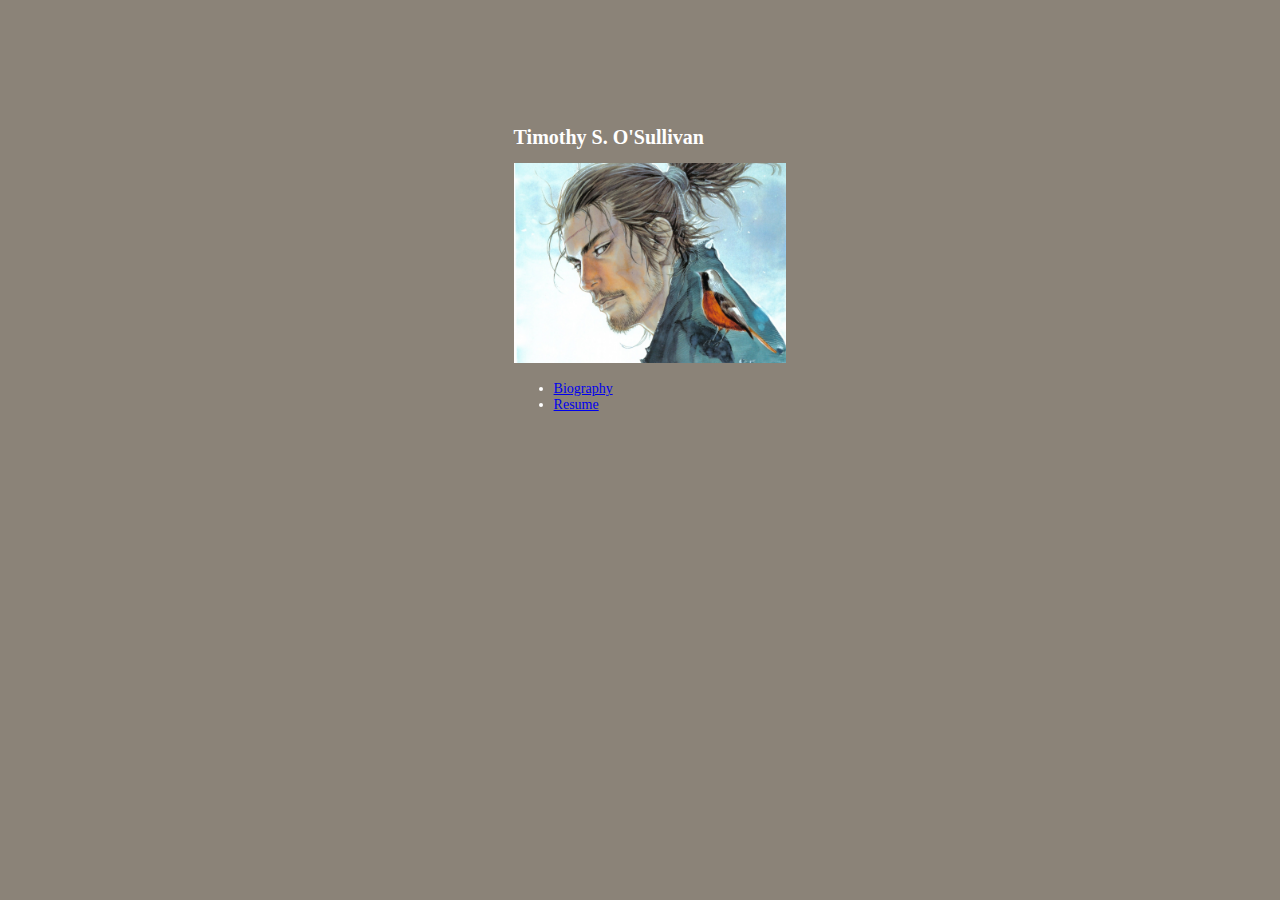
<file: index.html>
<!DOCTYPE html>
<html>
        <head>
                <title>Timothy S. O'Sullivan</title>
                <meta content="text/html;charset=utf-8" http-equiv="Content-Type">
                <link rel="stylesheet" href="default_style.css" />
        </head>
        <body>
        	<div id="index_content">
            <h1>Timothy S. O'Sullivan</h1>
            <!-- This is Takehiko Inoue's Miyamoto Musashi from his
            acclaimed historical-fiction manga Vagabond -->
                <img src="me.png" alt="Musashi">
                <nav>
                  <ul>
                  	<li><a href="../bio.html">Biography</a></li>
                    <li><a href="../resume.html">Resume</a></li>
                  </ul>
                </nav>
            </div>
        </body>
</html>
</file>
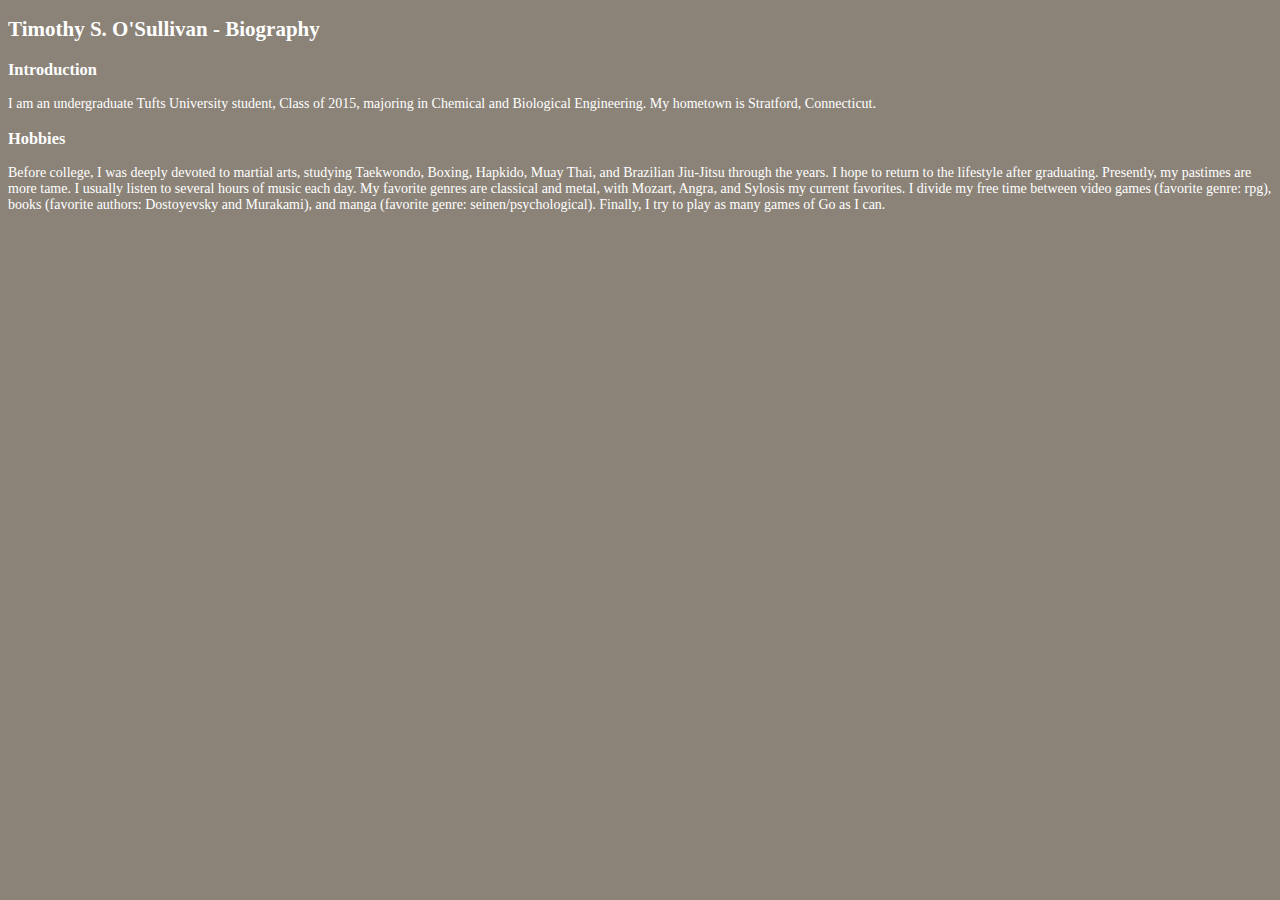
<file: bio.html>
<!DOCTYPE html>
<html>
	<head>
		<title>Timothy S. O'Sullivan - Biography</title>
		<meta content="text/html;charset=utf-8" http-equiv="Content-Type">
		<link rel="stylesheet" href="default_style.css" />
	</head>
	<body>
		<h2>Timothy S. O'Sullivan - Biography</h2>
		<h3>Introduction</h3>
		<p>I am an undergraduate Tufts University student, Class of 2015, majoring in Chemical and Biological Engineering. My hometown is Stratford, Connecticut.</p>
		<h3>Hobbies</h3>
		<p>Before college, I was deeply devoted to martial arts, studying Taekwondo, Boxing, Hapkido, Muay Thai, and Brazilian Jiu-Jitsu through the years. I hope to return to the lifestyle after graduating. Presently, my pastimes are more tame. I usually listen to several hours of music each day. My favorite genres are classical and metal, with Mozart, Angra, and Sylosis my current favorites. I divide my free time between video games (favorite genre: rpg), books (favorite authors: Dostoyevsky and Murakami), and manga (favorite genre: seinen/psychological). Finally, I try to play as many games of Go as I can.</p>
	</body>
</html>
</file>
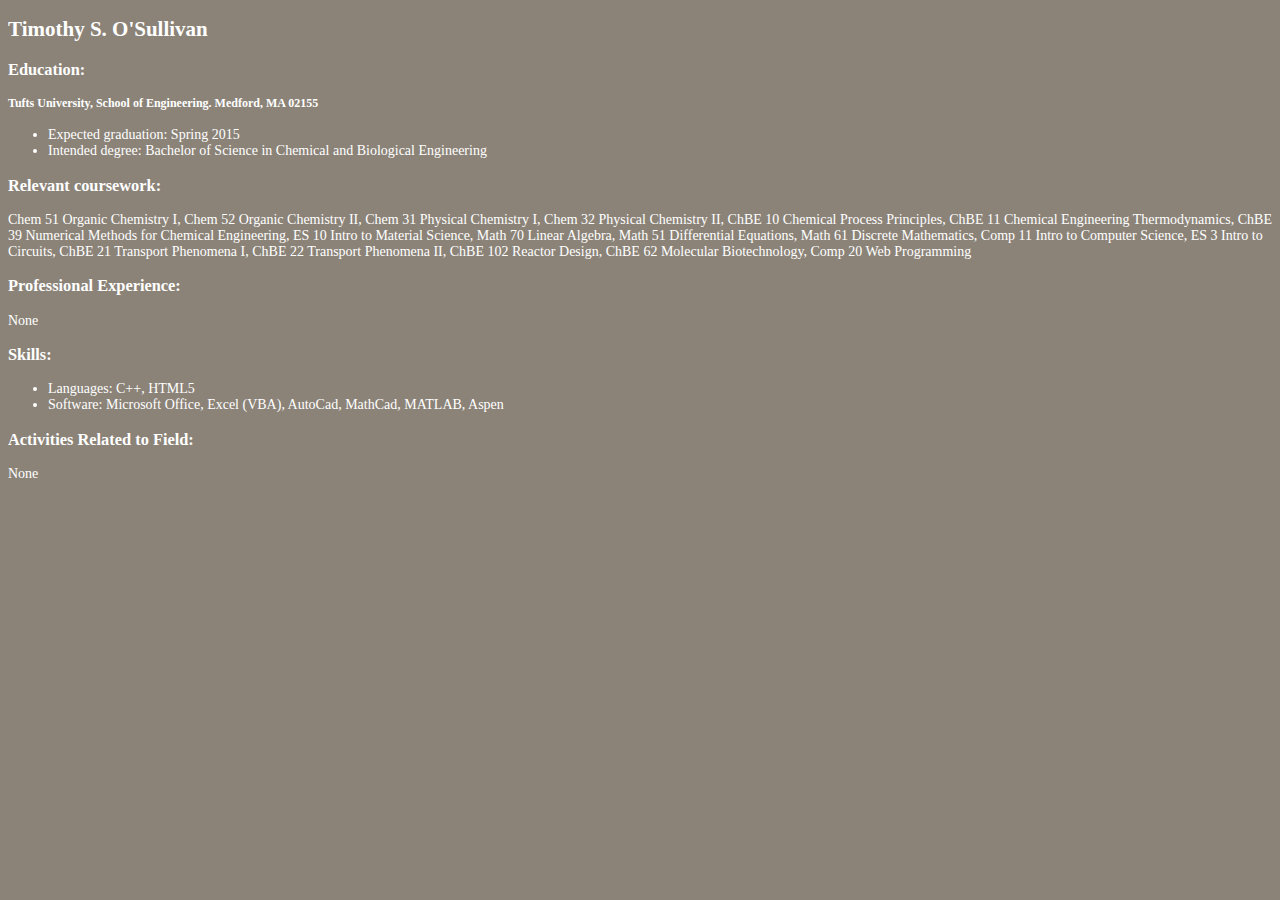
<file: resume.html>
<!DOCTYPE html>
<html>
	<head>
		<title>Timothy S. O'Sullivan - Resume</title>
		<meta content="text/html;charset=utf-8" http-equiv="Content-Type">
		<link rel="stylesheet" href="default_style.css" />
	</head>
	<body>
		<h2>Timothy S. O'Sullivan</h2>
		<h3>Education:</h3>
		<h4>Tufts University, School of Engineering. Medford, MA 02155</h4>
		<ul>
			<li>Expected graduation: Spring 2015</li>
			<li>Intended degree: Bachelor of Science in Chemical and Biological Engineering</li>
		</ul>
		<h3>Relevant coursework:</h3>
		<p>Chem 51 Organic Chemistry I, Chem 52 Organic Chemistry II, Chem 31 Physical Chemistry I, Chem 32 Physical Chemistry II, ChBE 10 Chemical Process Principles, ChBE 11 Chemical Engineering Thermodynamics, ChBE 39 Numerical Methods for Chemical Engineering, ES 10 Intro to Material Science, Math 70 Linear Algebra, Math 51 Differential Equations, Math 61 Discrete Mathematics, Comp 11 Intro to Computer Science, ES 3 Intro to Circuits, ChBE 21 Transport Phenomena I, ChBE 22 Transport Phenomena II, ChBE 102 Reactor Design, ChBE 62 Molecular Biotechnology, Comp 20 Web Programming</p>
		<h3>Professional Experience:</h3>
		<!-- true -->
		<p>None</p>
		<h3>Skills:</h3>
		<ul>
			<li>Languages: C++, HTML5</li>
			<li>Software: Microsoft Office, Excel (VBA), AutoCad, MathCad, MATLAB, Aspen</li>
		</ul>
		<h3>Activities Related to Field:</h3>
		<!-- also true -->
		<p>None</p> 
	</body>
</html>
</file>
<file: default_style.css>
img {
	border: 0 none;
	width: 272px;
	height: 200px;
}

body {
	color: #FFFFFF;
	font-size: 14px;
	font-family: Georgia, serif;
}

html {
    background-color: #8B8378;
}

h1 {
	font-size: 20px;

}

h4 {
	font-size: 12px;
}

#index_content {
	margin-left: 40%;
	margin-right: 40%;
	margin-top: 10%;
}
</file>
